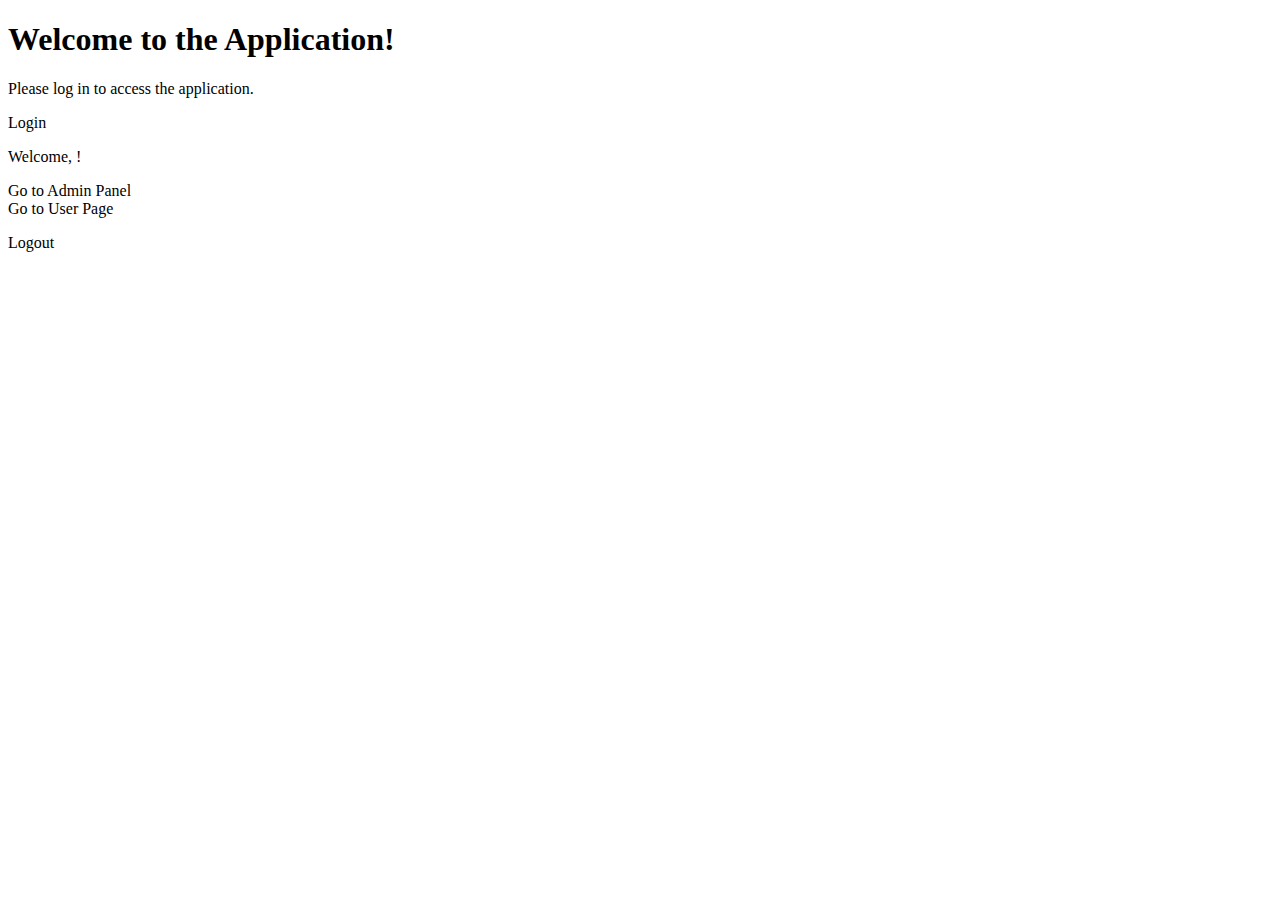
<file: src/main/resources/templates/index.html>
<!DOCTYPE html>
<html xmlns="http://www.w3.org/1999/xhtml"
      xmlns:th="https://www.thymeleaf.org"
      xmlns:sec="https://www.thymeleaf.org/thymeleaf-extras-springsecurity5">
<head>
    <title>Spring Security Example</title>
    <meta charset="UTF-8"/>
</head>
<body>
<h1>Welcome to the Application!</h1>

<div sec:authorize="isAnonymous()">
    <p>Please log in to access the application.</p>
    <a th:href="@{/login}">Login</a>
</div>

<div sec:authorize="isAuthenticated()">
    <p>Welcome, <span th:text="${#authentication.principal.name}"></span>!</p>
    <div sec:authorize="hasAuthority('ADMIN')">
        <a th:href="@{/admin}">Go to Admin Panel</a>
    </div>
    <div sec:authorize="hasAuthority('USER')">
        <a th:href="@{/user}">Go to User Page</a>
    </div>
    <p><a th:href="@{/logout}">Logout</a></p>
</div>
</body>
</html>
</file>
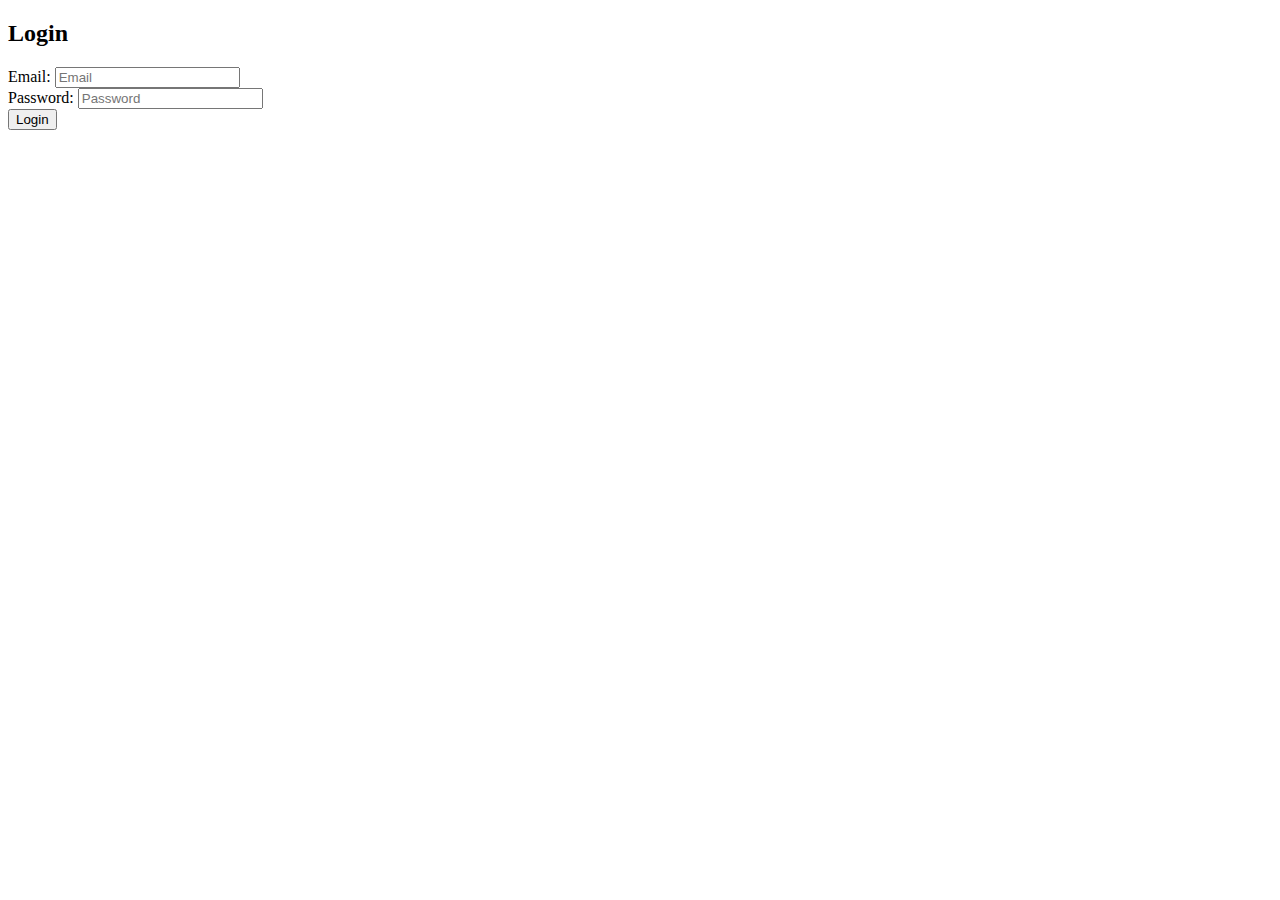
<file: src/main/resources/templates/login.html>
<!DOCTYPE html>
<html xmlns:th="http://www.thymeleaf.org">
<head>
    <title>Login</title>
</head>
<body>
<h2>Login</h2>
<form method="post" th:action="@{/login}">
    <label>Email: <input type="text" name="username" placeholder="Email" /></label><br>
    <label>Password: <input type="password" name="password" placeholder="Password" /></label><br>
    <button type="submit">Login</button>
</form>
</body>
</html>
</file>
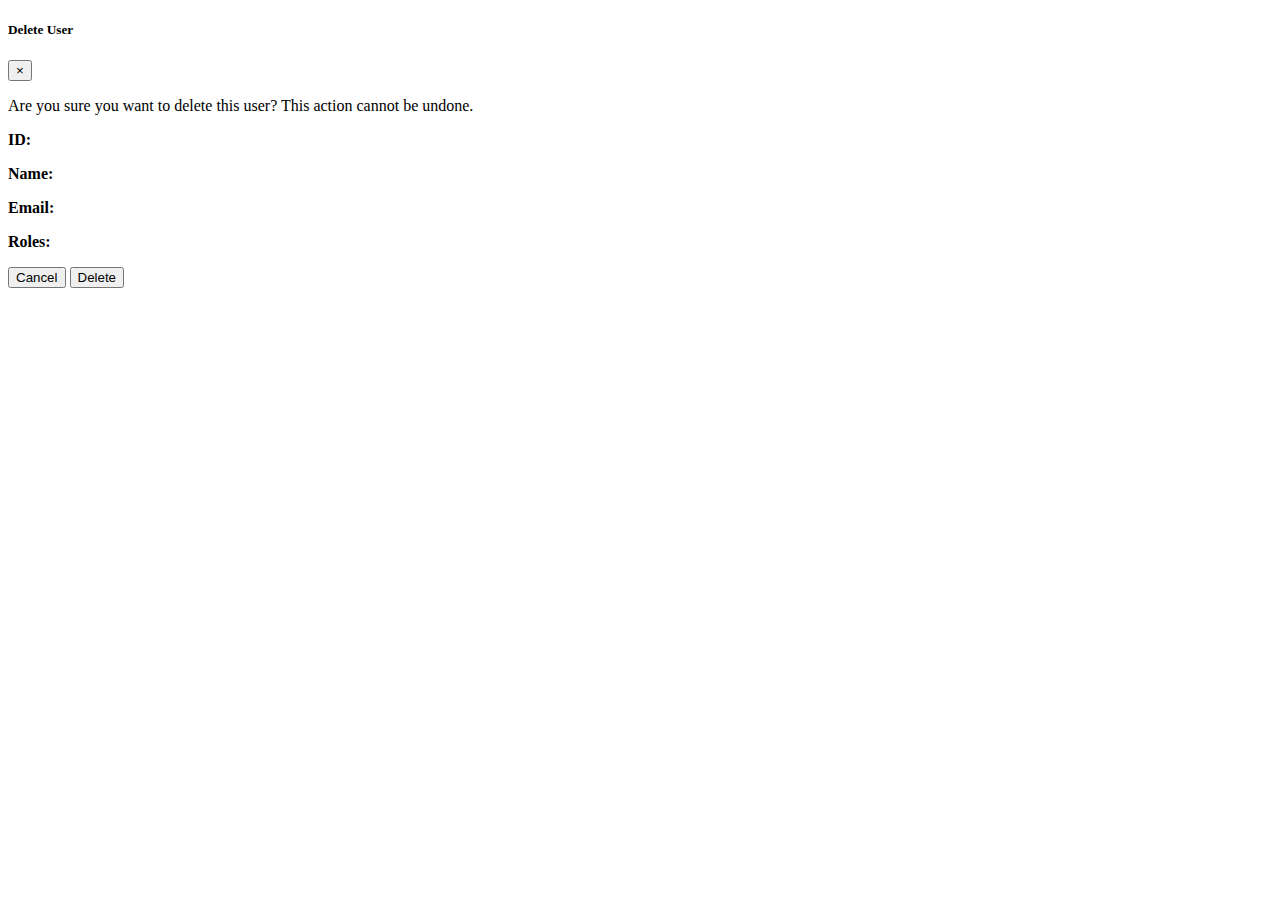
<file: src/main/resources/templates/admin/delete_user.html>
<!DOCTYPE html>
<html lang="en" xmlns:th="http://www.thymeleaf.org">
<body>
<div th:fragment="modal">
    <div class="modal fade" id="deleteUserModal" tabindex="-1" role="dialog" aria-labelledby="deleteUserModalLabel" aria-hidden="true">
        <div class="modal-dialog" role="document">
            <div class="modal-content">
                <div class="modal-header bg-danger text-white">
                    <h5 class="modal-title" id="deleteUserModalLabel">Delete User</h5>
                    <button type="button" class="close" data-dismiss="modal" aria-label="Close">
                        <span aria-hidden="true">×</span>
                    </button>
                </div>
                <div class="modal-body">
                    <p>Are you sure you want to delete this user? This action cannot be undone.</p>
                    <p><strong>ID:</strong> <span id="deleteId"></span></p>
                    <p><strong>Name:</strong> <span id="deleteName"></span></p>
                    <p><strong>Email:</strong> <span id="deleteEmail"></span></p>
                    <p><strong>Roles:</strong> <span id="deleteRoles"></span></p>
                </div>
                <div class="modal-footer">
                    <form th:action="@{/admin/delete}" method="post">
                        <input type="hidden" name="id" id="deleteUserId">
                        <button type="button" class="btn btn-secondary" data-dismiss="modal">Cancel</button>
                        <button type="submit" class="btn btn-danger">Delete</button>
                    </form>
                </div>
            </div>
        </div>
    </div>
</div>
</body>
</html>
</file>
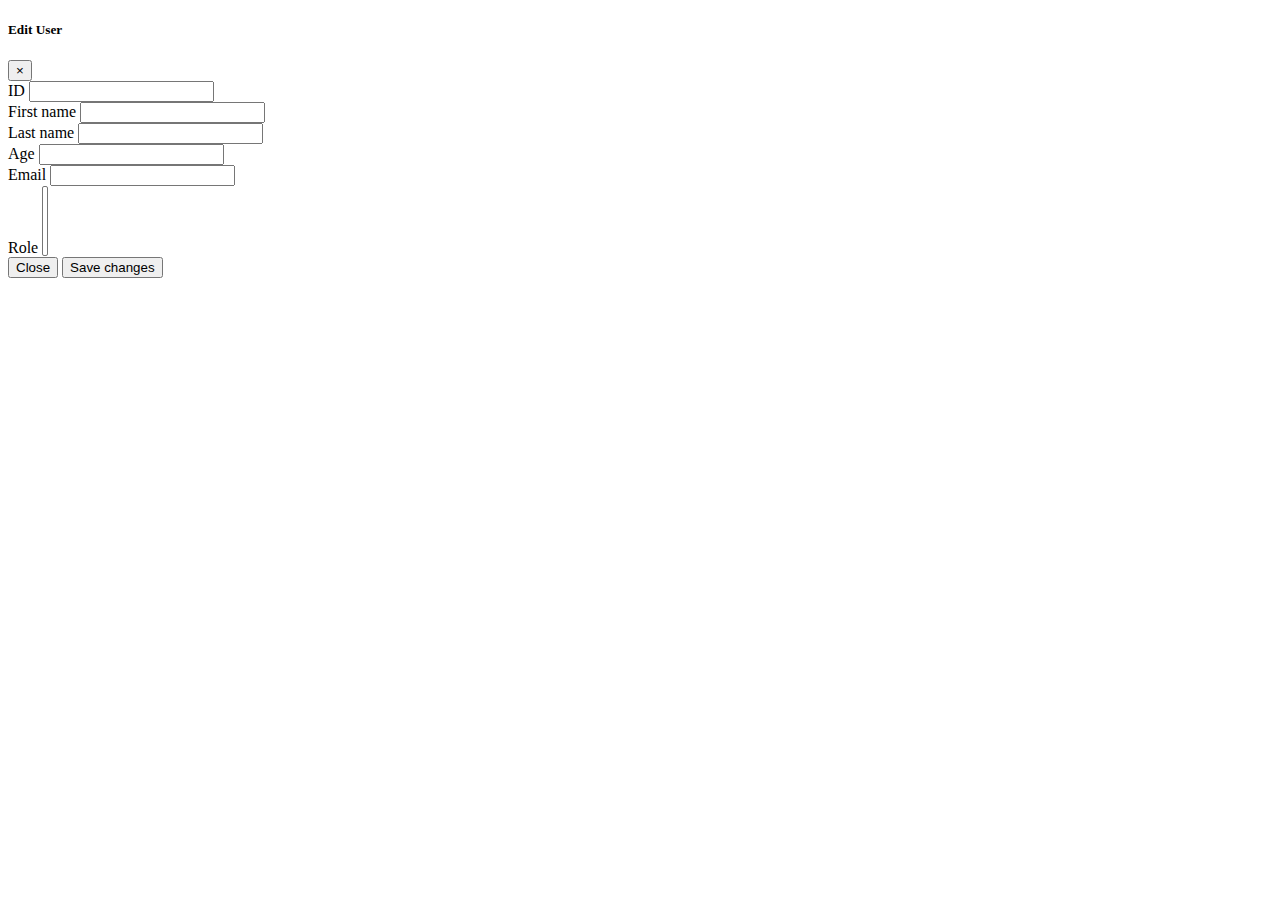
<file: src/main/resources/templates/admin/edit_user.html>
<!DOCTYPE html>
<html lang="en" xmlns:th="http://www.thymeleaf.org">
<body>
<div th:fragment="modal">
    <div class="modal fade" id="editUserModal" tabindex="-1" role="dialog" aria-labelledby="editUserModalLabel" aria-hidden="true">
        <div class="modal-dialog" role="document">
            <div class="modal-content">
                <div class="modal-header">
                    <h5 class="modal-title" id="editUserModalLabel">Edit User</h5>
                    <button type="button" class="close" data-dismiss="modal" aria-label="Close">
                        <span aria-hidden="true">×</span>
                    </button>
                </div>
                <div class="modal-body">
                    <form th:action="@{/admin/edit}" th:object="${user}" method="post">
                        <div class="form-group">
                            <label for="editId">ID</label>
                            <input type="text" class="form-control" id="editId" name="id" th:value="*{id}" readonly>
                        </div>
                        <div class="form-group">
                            <label for="editFirstName">First name</label>
                            <input type="text" class="form-control" id="editFirstName" name="firstName" th:value="*{firstName}">
                            <span th:if="${#fields.hasErrors('firstName')}" th:errors="*{firstName}" class="text-danger"></span>
                        </div>
                        <div class="form-group">
                            <label for="editLastName">Last name</label>
                            <input type="text" class="form-control" id="editLastName" name="lastName" th:value="*{lastName}">
                            <span th:if="${#fields.hasErrors('lastName')}" th:errors="*{lastName}" class="text-danger"></span>
                        </div>
                        <div class="form-group">
                            <label for="editAge">Age</label>
                            <input type="number" class="form-control" id="editAge" name="age" th:value="*{age}">
                            <span th:if="${#fields.hasErrors('age')}" th:errors="*{age}" class="text-danger"></span>
                        </div>
                        <div class="form-group">
                            <label for="editEmail">Email</label>
                            <input type="email" class="form-control" id="editEmail" name="email" th:value="*{email}">
                            <span th:if="${#fields.hasErrors('email')}" th:errors="*{email}" class="text-danger"></span>
                        </div>
                        <div class="form-group">
                            <label for="editRoles">Role</label>
                            <select multiple class="form-control" id="editRoles" name="roles">
                                <option th:each="role : ${roles}" th:value="${role.id}" th:text="${role.name}"></option>
                            </select>
                            <span th:if="${#fields.hasErrors('roles')}" th:errors="*{roles}" class="text-danger"></span>
                        </div>
                        <div class="modal-footer">
                            <button type="button" class="btn btn-secondary" data-dismiss="modal">Close</button>
                            <button type="submit" class="btn btn-primary">Save changes</button>
                        </div>
                    </form>
                </div>
            </div>
        </div>
    </div>
</div>
</body>
</html>
</file>
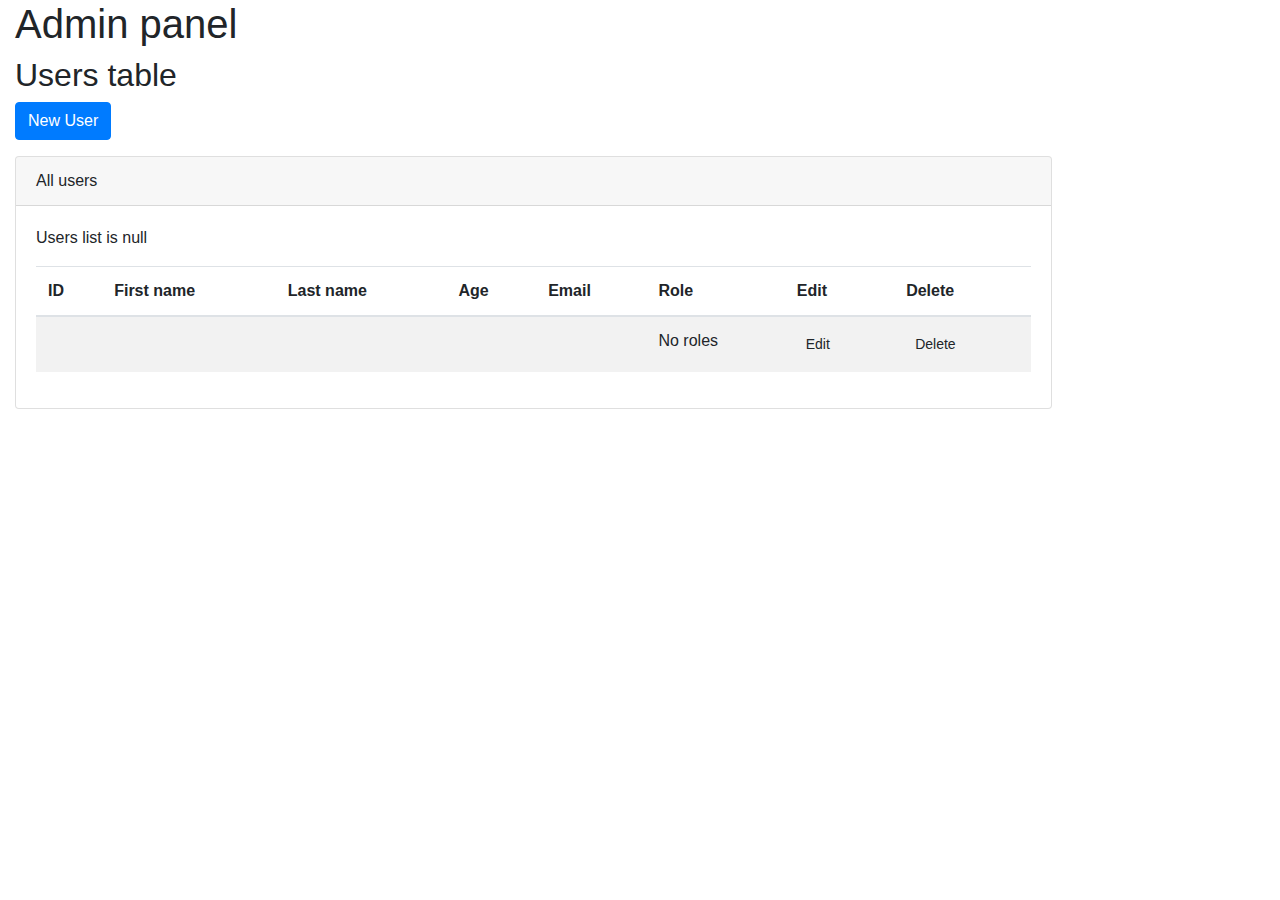
<file: src/main/resources/templates/admin/users.html>
<!DOCTYPE html>
<html lang="en" xmlns:th="http://www.thymeleaf.org">
<head>
    <meta charset="UTF-8">
    <meta name="viewport" content="width=device-width, initial-scale=1.0">
    <title>Admin panel</title>
    <link rel="stylesheet" href="https://stackpath.bootstrapcdn.com/bootstrap/4.5.2/css/bootstrap.min.css">
    <link rel="stylesheet" th:href="@{/css/style.css}">
    <link rel="stylesheet" th:href="@{/css/modal.css}">
</head>
<body>
<div th:replace="fragments/header :: body"></div>
<div class="container-fluid">
    <div class="row">
        <div th:replace="fragments/sidebar :: body"></div>
        <div class="col-md-10 main-content">
            <h1>Admin panel</h1>
            <h2>Users table</h2>
            <a th:href="@{/admin/add}" class="btn btn-primary mb-3">New User</a>
            <div class="card">
                <div class="card-header">
                    All users
                </div>
                <div class="card-body">
                    <div th:if="${users == null}">
                        <p>Users list is null</p>
                    </div>
                    <div th:if="${users != null}">
                        <table class="table table-striped">
                            <thead>
                            <tr>
                                <th>ID</th>
                                <th>First name</th>
                                <th>Last name</th>
                                <th>Age</th>
                                <th>Email</th>
                                <th>Role</th>
                                <th>Edit</th>
                                <th>Delete</th>
                            </tr>
                            </thead>
                            <tbody>
                            <tr th:each="user : ${users}">
                                <td th:text="${user.id} ?: 'N/A'"></td>
                                <td th:text="${user.firstName} ?: 'N/A'"></td>
                                <td th:text="${user.lastName} ?: 'N/A'"></td>
                                <td th:text="${user.age} ?: 'N/A'"></td>
                                <td th:text="${user.email} ?: 'N/A'"></td>
                                <td>
                                    <span th:if="${user.roles != null}">
                                        <span th:each="role, iterStat : ${user.roles}" th:text="${role.name} + (${!iterStat.last} ? ', ' : '')"></span>
                                    </span>
                                    <span th:if="${user.roles == null}">No roles</span>
                                </td>
                                <td>
                                    <button class="btn btn-edit btn-sm" data-toggle="modal" data-target="#editUserModal">Edit</button>
                                </td>
                                <td>
                                    <button class="btn btn-delete btn-sm" data-toggle="modal" data-target="#deleteUserModal">Delete</button>
                                </td>
                            </tr>
                            </tbody>
                        </table>
                    </div>
                </div>
            </div>
        </div>
    </div>
</div>
<div th:insert="~{admin/edit_user :: modal}"></div>
<div th:insert="~{admin/delete_user :: modal}"></div>
<script src="https://code.jquery.com/jquery-3.5.1.slim.min.js"></script>
<script src="https://cdn.jsdelivr.net/npm/bootstrap@4.5.2/dist/js/bootstrap.bundle.min.js"></script>
<script th:src="@{/js/modal.js}"></script>
</body>
</html>
</file>
